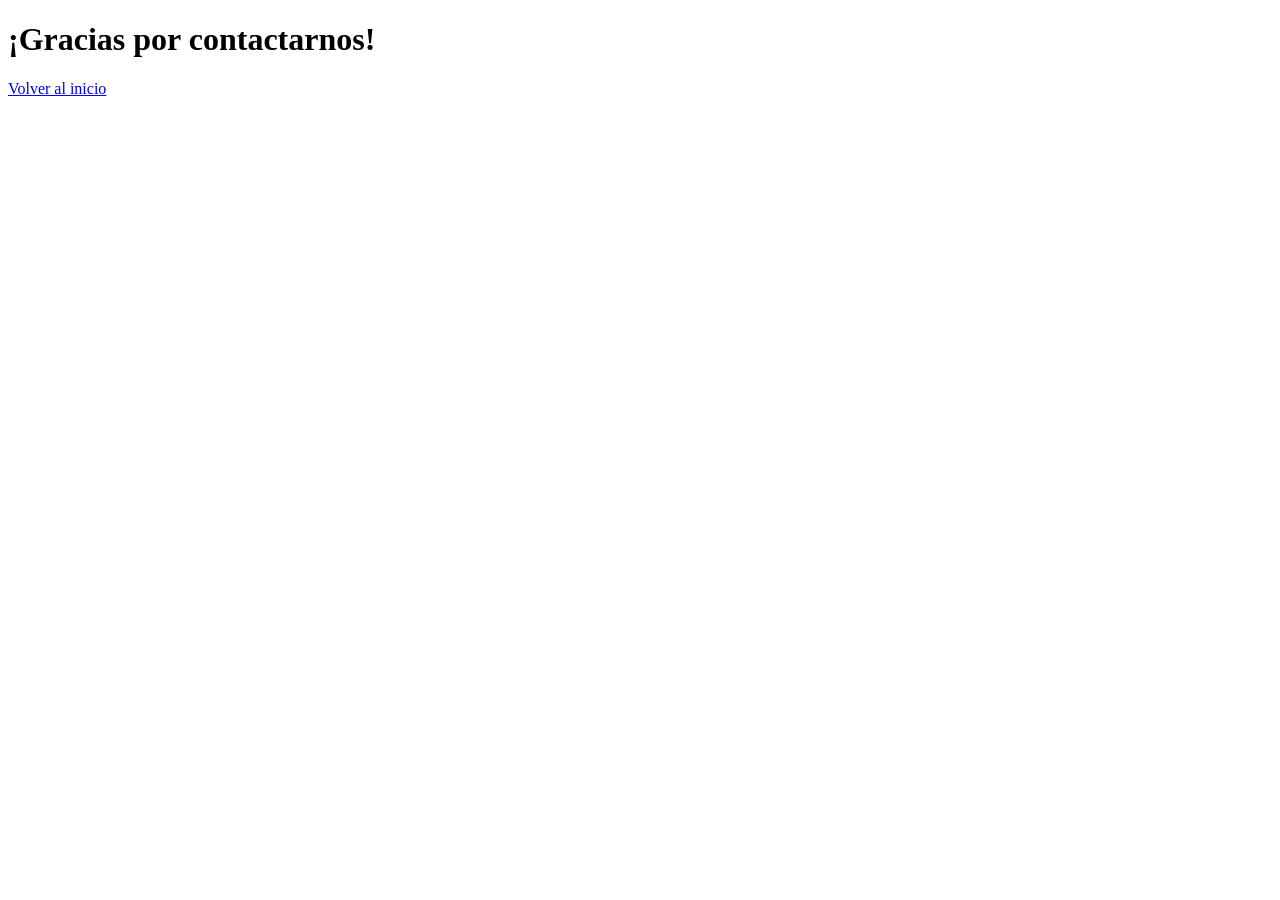
<file: contacto.html>
<!DOCTYPE html>
<html lang="es">
<head>
    <meta charset="UTF-8">
    <title>Gracias</title>
</head>
<body>

<h1>¡Gracias por contactarnos!</h1>
<a href="index.html">Volver al inicio</a>

</body>
</html>
</file>
